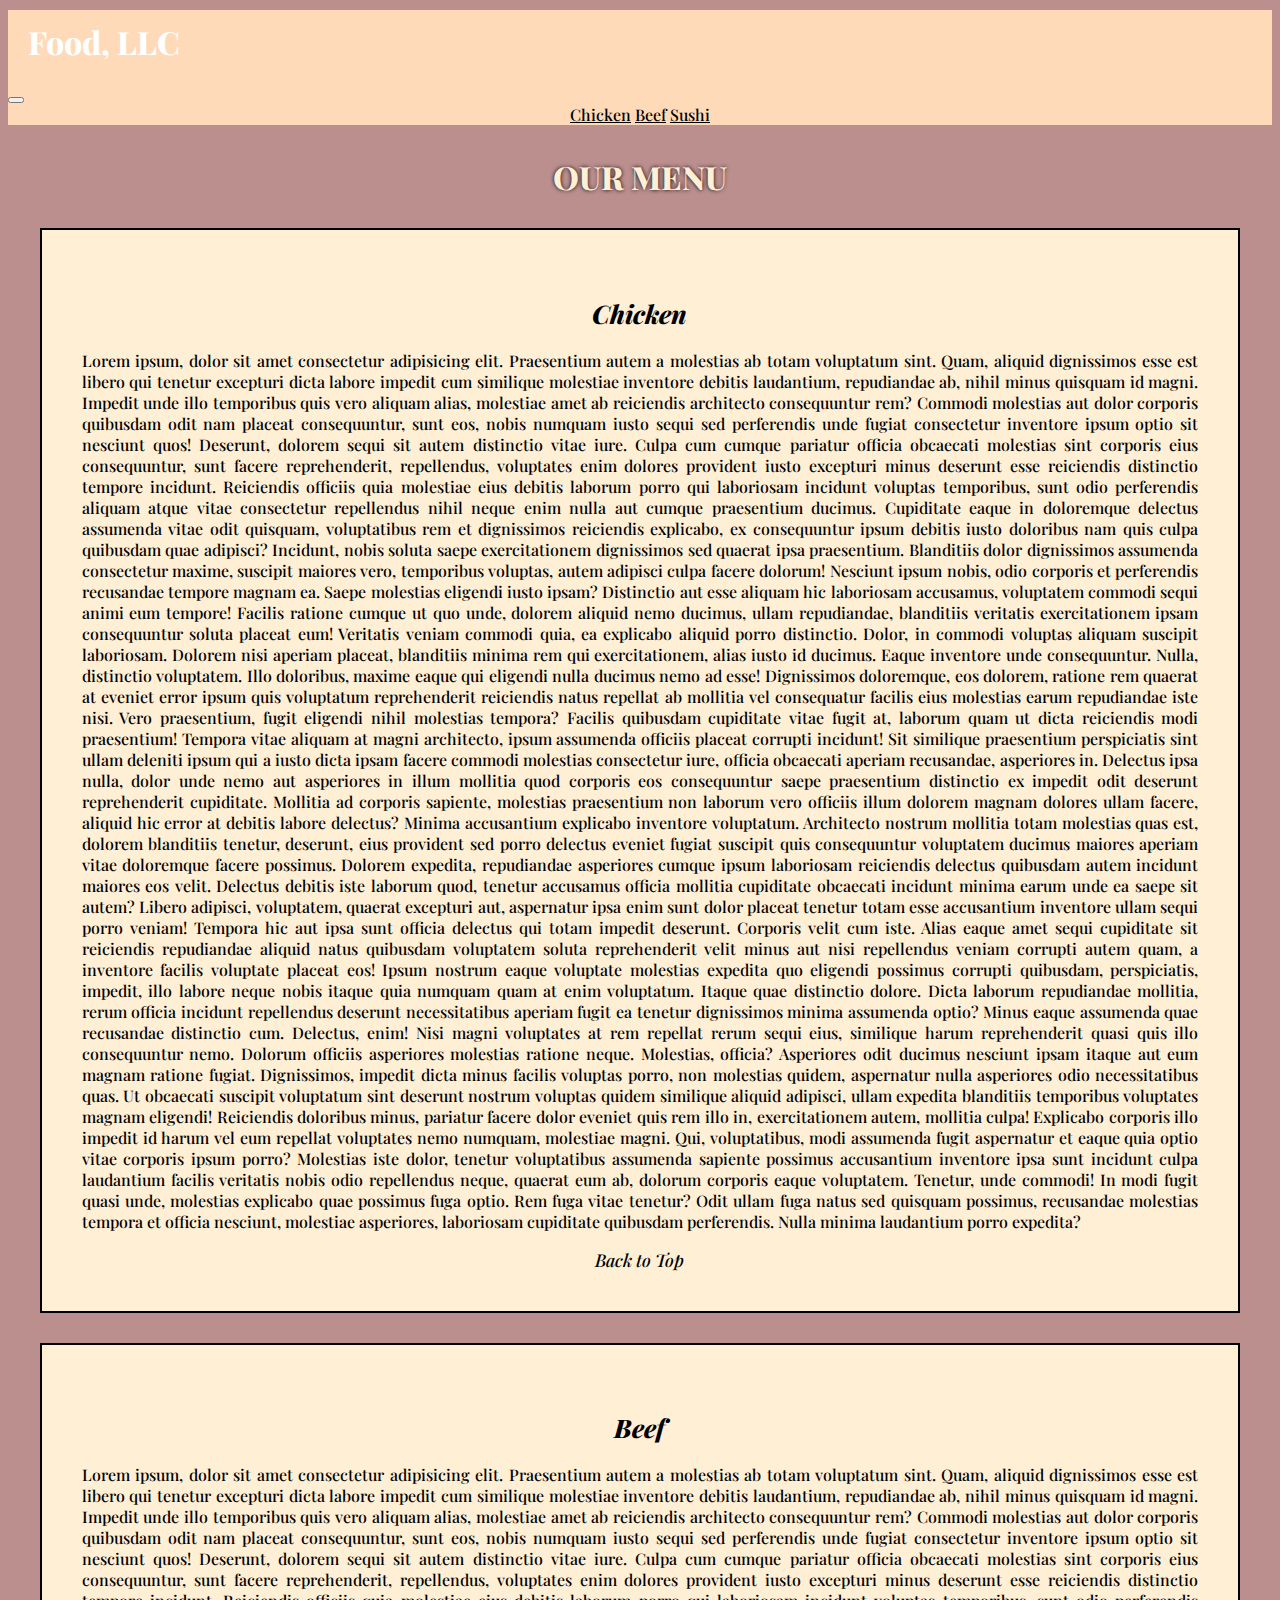
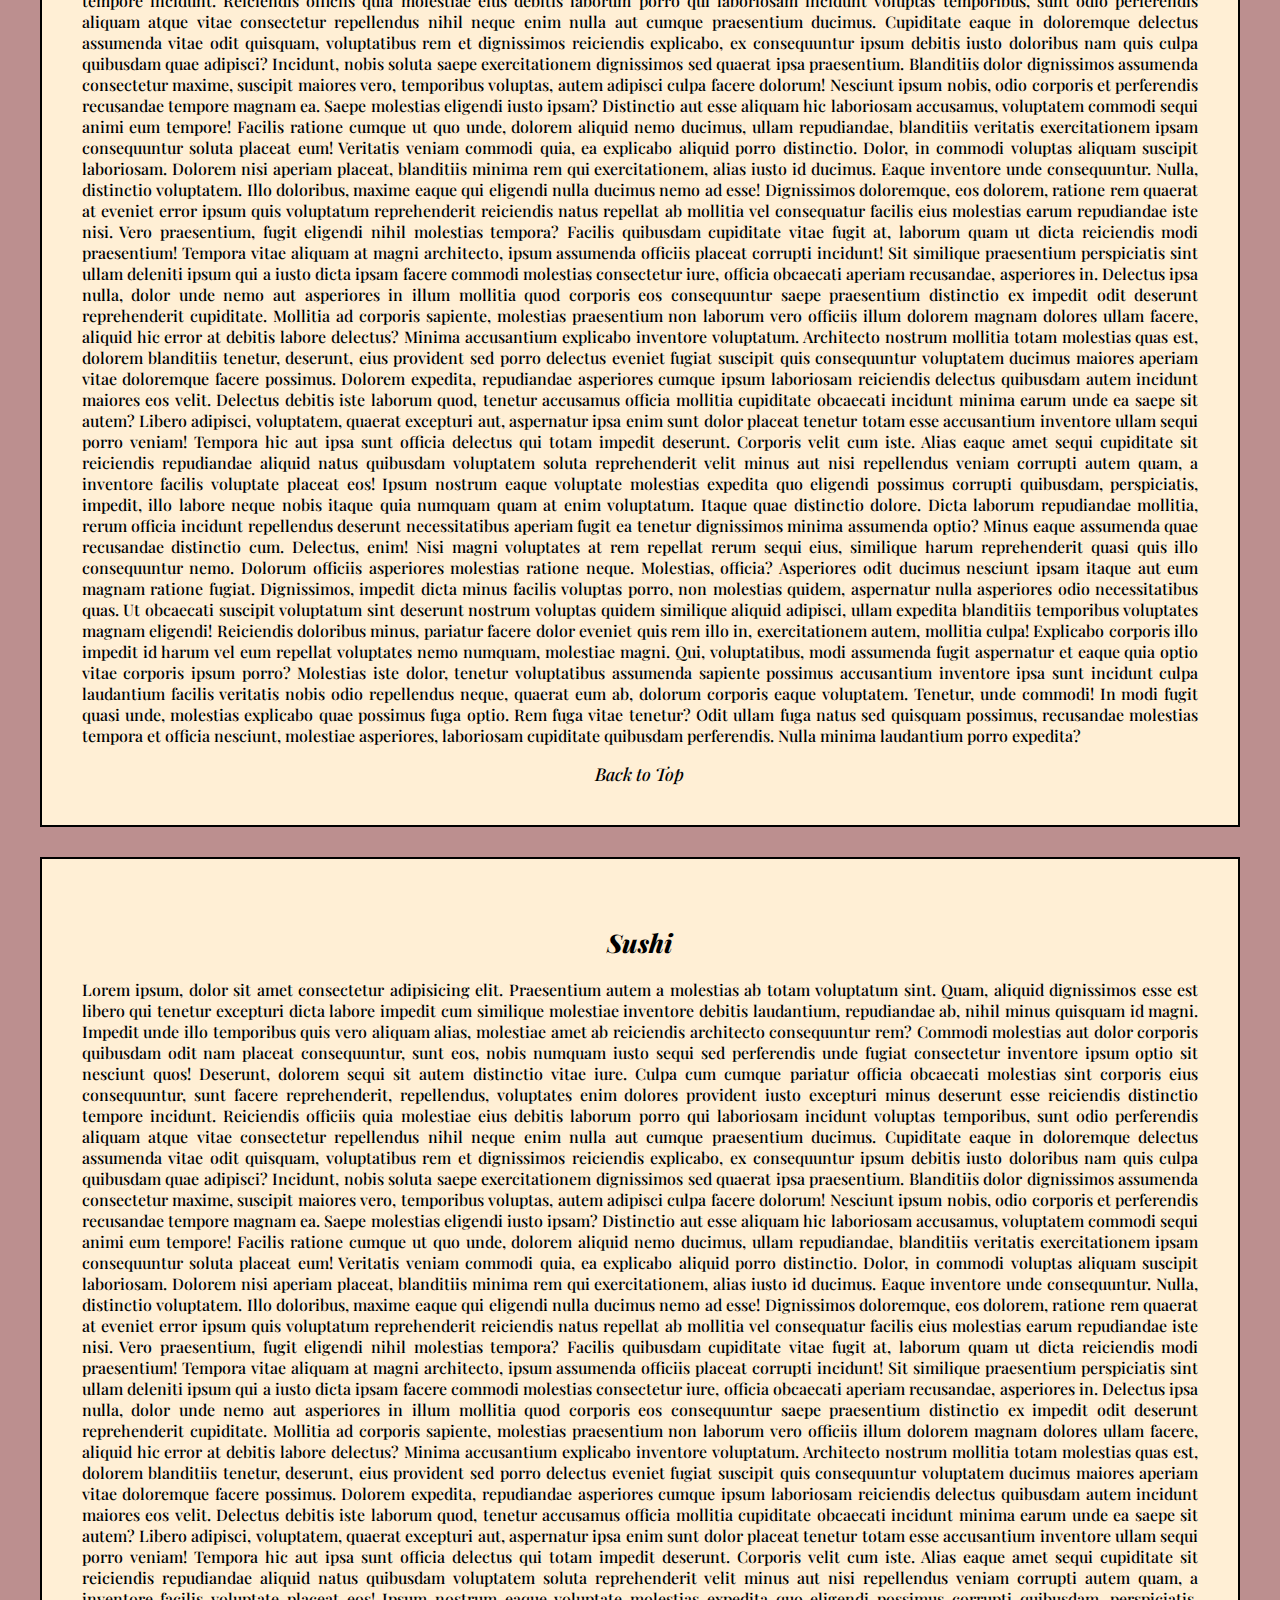
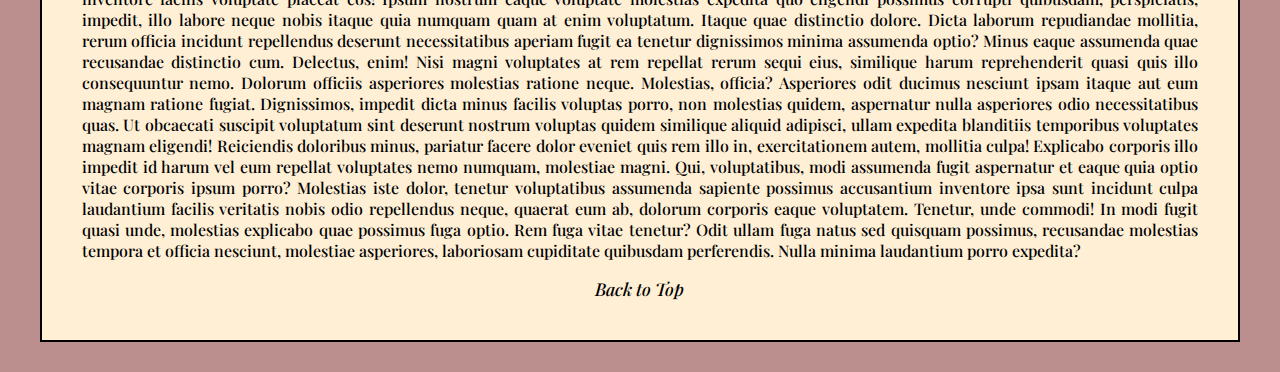
<file: index.html>
<!DOCTYPE html>
<html lang="en">

<head>
    <meta charset="utf-8" />
    <meta http-equiv="X-UA-Compatible" content="IE=edge" />
    <meta name="viewport" content="width=device-width, initial-scale=1" />

    <title>Assignment 3</title>
    <link href="https://cdn.jsdelivr.net/npm/bootstrap@5.1.3/dist/css/bootstrap.min.css" rel="stylesheet"
        integrity="sha384-1BmE4kWBq78iYhFldvKuhfTAU6auU8tT94WrHftjDbrCEXSU1oBoqyl2QvZ6jIW3" crossorigin="anonymous">
    <link rel="stylesheet" href="mod3.css" />
    <link
        href="https://fonts.googleapis.com/css2?family=Playfair+Display:ital,wght@0,400;0,500;0,600;0,700;0,800;0,900;1,400;1,500;1,600;1,700;1,800;1,900&display=swap"
        rel="stylesheet" />


</head>

<body>
    <header>
        <nav id="navbar" class="navbar navbar-expand-lg navbar-light">
            <div class="container-fluid">
                <div class="navbar-brand">Food, LLC</div>
                <button class="navbar-toggler" type="button" data-bs-toggle="collapse"
                    data-bs-target="#navbarNavAltMarkup" aria-controls="navbarNavAltMarkup" aria-expanded="false"
                    aria-label="Toggle navigation">
                    <span class="navbar-toggler-icon"></span>
                </button>

                <div class="collapse navbar-collapse" id="navbarNavAltMarkup">
                    <div class="navbar-nav">
                        <a class="nav-link" href="#chicken">Chicken</a>
                        <a class="nav-link" href="#beef">Beef</a>
                        <a class="nav-link" href="#sushi">Sushi</a>
                    </div>
                </div>
            </div>
        </nav>
    </header>

    <div>
        <h1>OUR MENU</h1>
    </div>


    <div class="container">
        <div class="row">
            <div id="chicken" class="col-xs-12 menu-content">
                <h3>Chicken</h3>
                <p>Lorem ipsum, dolor sit amet consectetur adipisicing elit. Praesentium autem a molestias ab totam
                    voluptatum sint. Quam, aliquid dignissimos esse est libero qui tenetur excepturi dicta labore
                    impedit
                    cum similique molestiae inventore debitis laudantium, repudiandae ab, nihil minus quisquam id magni.
                    Impedit unde illo temporibus quis vero aliquam alias, molestiae amet ab reiciendis architecto
                    consequuntur rem? Commodi molestias aut dolor corporis quibusdam odit nam placeat consequuntur, sunt
                    eos, nobis numquam iusto sequi sed perferendis unde fugiat consectetur inventore ipsum optio sit
                    nesciunt quos! Deserunt, dolorem sequi sit autem distinctio vitae iure. Culpa cum cumque pariatur
                    officia obcaecati molestias sint corporis eius consequuntur, sunt facere reprehenderit, repellendus,
                    voluptates enim dolores provident iusto excepturi minus deserunt esse reiciendis distinctio tempore
                    incidunt. Reiciendis officiis quia molestiae eius debitis laborum porro qui laboriosam incidunt
                    voluptas
                    temporibus, sunt odio perferendis aliquam atque vitae consectetur repellendus nihil neque enim nulla
                    aut
                    cumque praesentium ducimus. Cupiditate eaque in doloremque delectus assumenda vitae odit quisquam,
                    voluptatibus rem et dignissimos reiciendis explicabo, ex consequuntur ipsum debitis iusto doloribus
                    nam
                    quis culpa quibusdam quae adipisci? Incidunt, nobis soluta saepe exercitationem dignissimos sed
                    quaerat
                    ipsa praesentium. Blanditiis dolor dignissimos assumenda consectetur maxime, suscipit maiores vero,
                    temporibus voluptas, autem adipisci culpa facere dolorum! Nesciunt ipsum nobis, odio corporis et
                    perferendis recusandae tempore magnam ea. Saepe molestias eligendi iusto ipsam? Distinctio aut esse
                    aliquam hic laboriosam accusamus, voluptatem commodi sequi animi eum tempore! Facilis ratione cumque
                    ut
                    quo unde, dolorem aliquid nemo ducimus, ullam repudiandae, blanditiis veritatis exercitationem ipsam
                    consequuntur soluta placeat eum! Veritatis veniam commodi quia, ea explicabo aliquid porro
                    distinctio.
                    Dolor, in commodi voluptas aliquam suscipit laboriosam. Dolorem nisi aperiam placeat, blanditiis
                    minima
                    rem qui exercitationem, alias iusto id ducimus. Eaque inventore unde consequuntur. Nulla, distinctio
                    voluptatem. Illo doloribus, maxime eaque qui eligendi nulla ducimus nemo ad esse! Dignissimos
                    doloremque, eos dolorem, ratione rem quaerat at eveniet error ipsum quis voluptatum reprehenderit
                    reiciendis natus repellat ab mollitia vel consequatur facilis eius molestias earum repudiandae iste
                    nisi. Vero praesentium, fugit eligendi nihil molestias tempora? Facilis quibusdam cupiditate vitae
                    fugit
                    at, laborum quam ut dicta reiciendis modi praesentium! Tempora vitae aliquam at magni architecto,
                    ipsum
                    assumenda officiis placeat corrupti incidunt! Sit similique praesentium perspiciatis sint ullam
                    deleniti
                    ipsum qui a iusto dicta ipsam facere commodi molestias consectetur iure, officia obcaecati aperiam
                    recusandae, asperiores in. Delectus ipsa nulla, dolor unde nemo aut asperiores in illum mollitia
                    quod
                    corporis eos consequuntur saepe praesentium distinctio ex impedit odit deserunt reprehenderit
                    cupiditate. Mollitia ad corporis sapiente, molestias praesentium non laborum vero officiis illum
                    dolorem
                    magnam dolores ullam facere, aliquid hic error at debitis labore delectus? Minima accusantium
                    explicabo
                    inventore voluptatum. Architecto nostrum mollitia totam molestias quas est, dolorem blanditiis
                    tenetur,
                    deserunt, eius provident sed porro delectus eveniet fugiat suscipit quis consequuntur voluptatem
                    ducimus
                    maiores aperiam vitae doloremque facere possimus. Dolorem expedita, repudiandae asperiores cumque
                    ipsum
                    laboriosam reiciendis delectus quibusdam autem incidunt maiores eos velit. Delectus debitis iste
                    laborum
                    quod, tenetur accusamus officia mollitia cupiditate obcaecati incidunt minima earum unde ea saepe
                    sit
                    autem? Libero adipisci, voluptatem, quaerat excepturi aut, aspernatur ipsa enim sunt dolor placeat
                    tenetur totam esse accusantium inventore ullam sequi porro veniam! Tempora hic aut ipsa sunt officia
                    delectus qui totam impedit deserunt. Corporis velit cum iste. Alias eaque amet sequi cupiditate sit
                    reiciendis repudiandae aliquid natus quibusdam voluptatem soluta reprehenderit velit minus aut nisi
                    repellendus veniam corrupti autem quam, a inventore facilis voluptate placeat eos! Ipsum nostrum
                    eaque
                    voluptate molestias expedita quo eligendi possimus corrupti quibusdam, perspiciatis, impedit, illo
                    labore neque nobis itaque quia numquam quam at enim voluptatum. Itaque quae distinctio dolore. Dicta
                    laborum repudiandae mollitia, rerum officia incidunt repellendus deserunt necessitatibus aperiam
                    fugit
                    ea tenetur dignissimos minima assumenda optio? Minus eaque assumenda quae recusandae distinctio cum.
                    Delectus, enim! Nisi magni voluptates at rem repellat rerum sequi eius, similique harum
                    reprehenderit
                    quasi quis illo consequuntur nemo. Dolorum officiis asperiores molestias ratione neque. Molestias,
                    officia? Asperiores odit ducimus nesciunt ipsam itaque aut eum magnam ratione fugiat. Dignissimos,
                    impedit dicta minus facilis voluptas porro, non molestias quidem, aspernatur nulla asperiores odio
                    necessitatibus quas. Ut obcaecati suscipit voluptatum sint deserunt nostrum voluptas quidem
                    similique
                    aliquid adipisci, ullam expedita blanditiis temporibus voluptates magnam eligendi! Reiciendis
                    doloribus
                    minus, pariatur facere dolor eveniet quis rem illo in, exercitationem autem, mollitia culpa!
                    Explicabo
                    corporis illo impedit id harum vel eum repellat voluptates nemo numquam, molestiae magni. Qui,
                    voluptatibus, modi assumenda fugit aspernatur et eaque quia optio vitae corporis ipsum porro?
                    Molestias
                    iste dolor, tenetur voluptatibus assumenda sapiente possimus accusantium inventore ipsa sunt
                    incidunt
                    culpa laudantium facilis veritatis nobis odio repellendus neque, quaerat eum ab, dolorum corporis
                    eaque
                    voluptatem. Tenetur, unde commodi! In modi fugit quasi unde, molestias explicabo quae possimus fuga
                    optio. Rem fuga vitae tenetur? Odit ullam fuga natus sed quisquam possimus, recusandae molestias
                    tempora
                    et officia nesciunt, molestiae asperiores, laboriosam cupiditate quibusdam perferendis. Nulla minima
                    laudantium porro expedita?
                </p>
                <div class="backtotop">
                    <a href="#navbar">Back to Top</a>

                </div>


            </div>
            <div id="beef" class="col-xs-12 menu-content">
                <h3>Beef</h3>
                <p>Lorem ipsum, dolor sit amet consectetur adipisicing elit. Praesentium autem a molestias ab totam
                    voluptatum sint. Quam, aliquid dignissimos esse est libero qui tenetur excepturi dicta labore
                    impedit
                    cum similique molestiae inventore debitis laudantium, repudiandae ab, nihil minus quisquam id magni.
                    Impedit unde illo temporibus quis vero aliquam alias, molestiae amet ab reiciendis architecto
                    consequuntur rem? Commodi molestias aut dolor corporis quibusdam odit nam placeat consequuntur, sunt
                    eos, nobis numquam iusto sequi sed perferendis unde fugiat consectetur inventore ipsum optio sit
                    nesciunt quos! Deserunt, dolorem sequi sit autem distinctio vitae iure. Culpa cum cumque pariatur
                    officia obcaecati molestias sint corporis eius consequuntur, sunt facere reprehenderit, repellendus,
                    voluptates enim dolores provident iusto excepturi minus deserunt esse reiciendis distinctio tempore
                    incidunt. Reiciendis officiis quia molestiae eius debitis laborum porro qui laboriosam incidunt
                    voluptas
                    temporibus, sunt odio perferendis aliquam atque vitae consectetur repellendus nihil neque enim nulla
                    aut
                    cumque praesentium ducimus. Cupiditate eaque in doloremque delectus assumenda vitae odit quisquam,
                    voluptatibus rem et dignissimos reiciendis explicabo, ex consequuntur ipsum debitis iusto doloribus
                    nam
                    quis culpa quibusdam quae adipisci? Incidunt, nobis soluta saepe exercitationem dignissimos sed
                    quaerat
                    ipsa praesentium. Blanditiis dolor dignissimos assumenda consectetur maxime, suscipit maiores vero,
                    temporibus voluptas, autem adipisci culpa facere dolorum! Nesciunt ipsum nobis, odio corporis et
                    perferendis recusandae tempore magnam ea. Saepe molestias eligendi iusto ipsam? Distinctio aut esse
                    aliquam hic laboriosam accusamus, voluptatem commodi sequi animi eum tempore! Facilis ratione cumque
                    ut
                    quo unde, dolorem aliquid nemo ducimus, ullam repudiandae, blanditiis veritatis exercitationem ipsam
                    consequuntur soluta placeat eum! Veritatis veniam commodi quia, ea explicabo aliquid porro
                    distinctio.
                    Dolor, in commodi voluptas aliquam suscipit laboriosam. Dolorem nisi aperiam placeat, blanditiis
                    minima
                    rem qui exercitationem, alias iusto id ducimus. Eaque inventore unde consequuntur. Nulla, distinctio
                    voluptatem. Illo doloribus, maxime eaque qui eligendi nulla ducimus nemo ad esse! Dignissimos
                    doloremque, eos dolorem, ratione rem quaerat at eveniet error ipsum quis voluptatum reprehenderit
                    reiciendis natus repellat ab mollitia vel consequatur facilis eius molestias earum repudiandae iste
                    nisi. Vero praesentium, fugit eligendi nihil molestias tempora? Facilis quibusdam cupiditate vitae
                    fugit
                    at, laborum quam ut dicta reiciendis modi praesentium! Tempora vitae aliquam at magni architecto,
                    ipsum
                    assumenda officiis placeat corrupti incidunt! Sit similique praesentium perspiciatis sint ullam
                    deleniti
                    ipsum qui a iusto dicta ipsam facere commodi molestias consectetur iure, officia obcaecati aperiam
                    recusandae, asperiores in. Delectus ipsa nulla, dolor unde nemo aut asperiores in illum mollitia
                    quod
                    corporis eos consequuntur saepe praesentium distinctio ex impedit odit deserunt reprehenderit
                    cupiditate. Mollitia ad corporis sapiente, molestias praesentium non laborum vero officiis illum
                    dolorem
                    magnam dolores ullam facere, aliquid hic error at debitis labore delectus? Minima accusantium
                    explicabo
                    inventore voluptatum. Architecto nostrum mollitia totam molestias quas est, dolorem blanditiis
                    tenetur,
                    deserunt, eius provident sed porro delectus eveniet fugiat suscipit quis consequuntur voluptatem
                    ducimus
                    maiores aperiam vitae doloremque facere possimus. Dolorem expedita, repudiandae asperiores cumque
                    ipsum
                    laboriosam reiciendis delectus quibusdam autem incidunt maiores eos velit. Delectus debitis iste
                    laborum
                    quod, tenetur accusamus officia mollitia cupiditate obcaecati incidunt minima earum unde ea saepe
                    sit
                    autem? Libero adipisci, voluptatem, quaerat excepturi aut, aspernatur ipsa enim sunt dolor placeat
                    tenetur totam esse accusantium inventore ullam sequi porro veniam! Tempora hic aut ipsa sunt officia
                    delectus qui totam impedit deserunt. Corporis velit cum iste. Alias eaque amet sequi cupiditate sit
                    reiciendis repudiandae aliquid natus quibusdam voluptatem soluta reprehenderit velit minus aut nisi
                    repellendus veniam corrupti autem quam, a inventore facilis voluptate placeat eos! Ipsum nostrum
                    eaque
                    voluptate molestias expedita quo eligendi possimus corrupti quibusdam, perspiciatis, impedit, illo
                    labore neque nobis itaque quia numquam quam at enim voluptatum. Itaque quae distinctio dolore. Dicta
                    laborum repudiandae mollitia, rerum officia incidunt repellendus deserunt necessitatibus aperiam
                    fugit
                    ea tenetur dignissimos minima assumenda optio? Minus eaque assumenda quae recusandae distinctio cum.
                    Delectus, enim! Nisi magni voluptates at rem repellat rerum sequi eius, similique harum
                    reprehenderit
                    quasi quis illo consequuntur nemo. Dolorum officiis asperiores molestias ratione neque. Molestias,
                    officia? Asperiores odit ducimus nesciunt ipsam itaque aut eum magnam ratione fugiat. Dignissimos,
                    impedit dicta minus facilis voluptas porro, non molestias quidem, aspernatur nulla asperiores odio
                    necessitatibus quas. Ut obcaecati suscipit voluptatum sint deserunt nostrum voluptas quidem
                    similique
                    aliquid adipisci, ullam expedita blanditiis temporibus voluptates magnam eligendi! Reiciendis
                    doloribus
                    minus, pariatur facere dolor eveniet quis rem illo in, exercitationem autem, mollitia culpa!
                    Explicabo
                    corporis illo impedit id harum vel eum repellat voluptates nemo numquam, molestiae magni. Qui,
                    voluptatibus, modi assumenda fugit aspernatur et eaque quia optio vitae corporis ipsum porro?
                    Molestias
                    iste dolor, tenetur voluptatibus assumenda sapiente possimus accusantium inventore ipsa sunt
                    incidunt
                    culpa laudantium facilis veritatis nobis odio repellendus neque, quaerat eum ab, dolorum corporis
                    eaque
                    voluptatem. Tenetur, unde commodi! In modi fugit quasi unde, molestias explicabo quae possimus fuga
                    optio. Rem fuga vitae tenetur? Odit ullam fuga natus sed quisquam possimus, recusandae molestias
                    tempora
                    et officia nesciunt, molestiae asperiores, laboriosam cupiditate quibusdam perferendis. Nulla minima
                    laudantium porro expedita?
                </p>
                <div class="backtotop">
                    <a href="#navbar">Back to Top</a>
                </div>

            </div>
            <div id="sushi" class="col-xs-12 menu-content">
                <h3>Sushi</h3>
                <p>Lorem ipsum, dolor sit amet consectetur adipisicing elit. Praesentium autem a molestias ab totam
                    voluptatum sint. Quam, aliquid dignissimos esse est libero qui tenetur excepturi dicta labore
                    impedit
                    cum similique molestiae inventore debitis laudantium, repudiandae ab, nihil minus quisquam id magni.
                    Impedit unde illo temporibus quis vero aliquam alias, molestiae amet ab reiciendis architecto
                    consequuntur rem? Commodi molestias aut dolor corporis quibusdam odit nam placeat consequuntur, sunt
                    eos, nobis numquam iusto sequi sed perferendis unde fugiat consectetur inventore ipsum optio sit
                    nesciunt quos! Deserunt, dolorem sequi sit autem distinctio vitae iure. Culpa cum cumque pariatur
                    officia obcaecati molestias sint corporis eius consequuntur, sunt facere reprehenderit, repellendus,
                    voluptates enim dolores provident iusto excepturi minus deserunt esse reiciendis distinctio tempore
                    incidunt. Reiciendis officiis quia molestiae eius debitis laborum porro qui laboriosam incidunt
                    voluptas
                    temporibus, sunt odio perferendis aliquam atque vitae consectetur repellendus nihil neque enim nulla
                    aut
                    cumque praesentium ducimus. Cupiditate eaque in doloremque delectus assumenda vitae odit quisquam,
                    voluptatibus rem et dignissimos reiciendis explicabo, ex consequuntur ipsum debitis iusto doloribus
                    nam
                    quis culpa quibusdam quae adipisci? Incidunt, nobis soluta saepe exercitationem dignissimos sed
                    quaerat
                    ipsa praesentium. Blanditiis dolor dignissimos assumenda consectetur maxime, suscipit maiores vero,
                    temporibus voluptas, autem adipisci culpa facere dolorum! Nesciunt ipsum nobis, odio corporis et
                    perferendis recusandae tempore magnam ea. Saepe molestias eligendi iusto ipsam? Distinctio aut esse
                    aliquam hic laboriosam accusamus, voluptatem commodi sequi animi eum tempore! Facilis ratione cumque
                    ut
                    quo unde, dolorem aliquid nemo ducimus, ullam repudiandae, blanditiis veritatis exercitationem ipsam
                    consequuntur soluta placeat eum! Veritatis veniam commodi quia, ea explicabo aliquid porro
                    distinctio.
                    Dolor, in commodi voluptas aliquam suscipit laboriosam. Dolorem nisi aperiam placeat, blanditiis
                    minima
                    rem qui exercitationem, alias iusto id ducimus. Eaque inventore unde consequuntur. Nulla, distinctio
                    voluptatem. Illo doloribus, maxime eaque qui eligendi nulla ducimus nemo ad esse! Dignissimos
                    doloremque, eos dolorem, ratione rem quaerat at eveniet error ipsum quis voluptatum reprehenderit
                    reiciendis natus repellat ab mollitia vel consequatur facilis eius molestias earum repudiandae iste
                    nisi. Vero praesentium, fugit eligendi nihil molestias tempora? Facilis quibusdam cupiditate vitae
                    fugit
                    at, laborum quam ut dicta reiciendis modi praesentium! Tempora vitae aliquam at magni architecto,
                    ipsum
                    assumenda officiis placeat corrupti incidunt! Sit similique praesentium perspiciatis sint ullam
                    deleniti
                    ipsum qui a iusto dicta ipsam facere commodi molestias consectetur iure, officia obcaecati aperiam
                    recusandae, asperiores in. Delectus ipsa nulla, dolor unde nemo aut asperiores in illum mollitia
                    quod
                    corporis eos consequuntur saepe praesentium distinctio ex impedit odit deserunt reprehenderit
                    cupiditate. Mollitia ad corporis sapiente, molestias praesentium non laborum vero officiis illum
                    dolorem
                    magnam dolores ullam facere, aliquid hic error at debitis labore delectus? Minima accusantium
                    explicabo
                    inventore voluptatum. Architecto nostrum mollitia totam molestias quas est, dolorem blanditiis
                    tenetur,
                    deserunt, eius provident sed porro delectus eveniet fugiat suscipit quis consequuntur voluptatem
                    ducimus
                    maiores aperiam vitae doloremque facere possimus. Dolorem expedita, repudiandae asperiores cumque
                    ipsum
                    laboriosam reiciendis delectus quibusdam autem incidunt maiores eos velit. Delectus debitis iste
                    laborum
                    quod, tenetur accusamus officia mollitia cupiditate obcaecati incidunt minima earum unde ea saepe
                    sit
                    autem? Libero adipisci, voluptatem, quaerat excepturi aut, aspernatur ipsa enim sunt dolor placeat
                    tenetur totam esse accusantium inventore ullam sequi porro veniam! Tempora hic aut ipsa sunt officia
                    delectus qui totam impedit deserunt. Corporis velit cum iste. Alias eaque amet sequi cupiditate sit
                    reiciendis repudiandae aliquid natus quibusdam voluptatem soluta reprehenderit velit minus aut nisi
                    repellendus veniam corrupti autem quam, a inventore facilis voluptate placeat eos! Ipsum nostrum
                    eaque
                    voluptate molestias expedita quo eligendi possimus corrupti quibusdam, perspiciatis, impedit, illo
                    labore neque nobis itaque quia numquam quam at enim voluptatum. Itaque quae distinctio dolore. Dicta
                    laborum repudiandae mollitia, rerum officia incidunt repellendus deserunt necessitatibus aperiam
                    fugit
                    ea tenetur dignissimos minima assumenda optio? Minus eaque assumenda quae recusandae distinctio cum.
                    Delectus, enim! Nisi magni voluptates at rem repellat rerum sequi eius, similique harum
                    reprehenderit
                    quasi quis illo consequuntur nemo. Dolorum officiis asperiores molestias ratione neque. Molestias,
                    officia? Asperiores odit ducimus nesciunt ipsam itaque aut eum magnam ratione fugiat. Dignissimos,
                    impedit dicta minus facilis voluptas porro, non molestias quidem, aspernatur nulla asperiores odio
                    necessitatibus quas. Ut obcaecati suscipit voluptatum sint deserunt nostrum voluptas quidem
                    similique
                    aliquid adipisci, ullam expedita blanditiis temporibus voluptates magnam eligendi! Reiciendis
                    doloribus
                    minus, pariatur facere dolor eveniet quis rem illo in, exercitationem autem, mollitia culpa!
                    Explicabo
                    corporis illo impedit id harum vel eum repellat voluptates nemo numquam, molestiae magni. Qui,
                    voluptatibus, modi assumenda fugit aspernatur et eaque quia optio vitae corporis ipsum porro?
                    Molestias
                    iste dolor, tenetur voluptatibus assumenda sapiente possimus accusantium inventore ipsa sunt
                    incidunt
                    culpa laudantium facilis veritatis nobis odio repellendus neque, quaerat eum ab, dolorum corporis
                    eaque
                    voluptatem. Tenetur, unde commodi! In modi fugit quasi unde, molestias explicabo quae possimus fuga
                    optio. Rem fuga vitae tenetur? Odit ullam fuga natus sed quisquam possimus, recusandae molestias
                    tempora
                    et officia nesciunt, molestiae asperiores, laboriosam cupiditate quibusdam perferendis. Nulla minima
                    laudantium porro expedita?
                </p>
                <div class="backtotop">
                    <a href="#navbar">Back to Top</a>
                </div>

            </div>
        </div>
    </div>

    <script src="https://code.jquery.com/jquery-3.6.0.js"
        integrity="sha256-H+K7U5CnXl1h5ywQfKtSj8PCmoN9aaq30gDh27Xc0jk=" crossorigin="anonymous"></script>

    <script src="https://cdn.jsdelivr.net/npm/bootstrap@5.1.3/dist/js/bootstrap.bundle.min.js"
        integrity="sha384-ka7Sk0Gln4gmtz2MlQnikT1wXgYsOg+OMhuP+IlRH9sENBO0LRn5q+8nbTov4+1p"
        crossorigin="anonymous"></script>
    <script src="https://cdn.jsdelivr.net/npm/@popperjs/core@2.10.2/dist/umd/popper.min.js"
        integrity="sha384-7+zCNj/IqJ95wo16oMtfsKbZ9ccEh31eOz1HGyDuCQ6wgnyJNSYdrPa03rtR1zdB"
        crossorigin="anonymous"></script>
    <script src="https://cdn.jsdelivr.net/npm/bootstrap@5.1.3/dist/js/bootstrap.min.js"
        integrity="sha384-QJHtvGhmr9XOIpI6YVutG+2QOK9T+ZnN4kzFN1RtK3zEFEIsxhlmWl5/YESvpZ13"
        crossorigin="anonymous"></script>

</body>

</html>
</file>
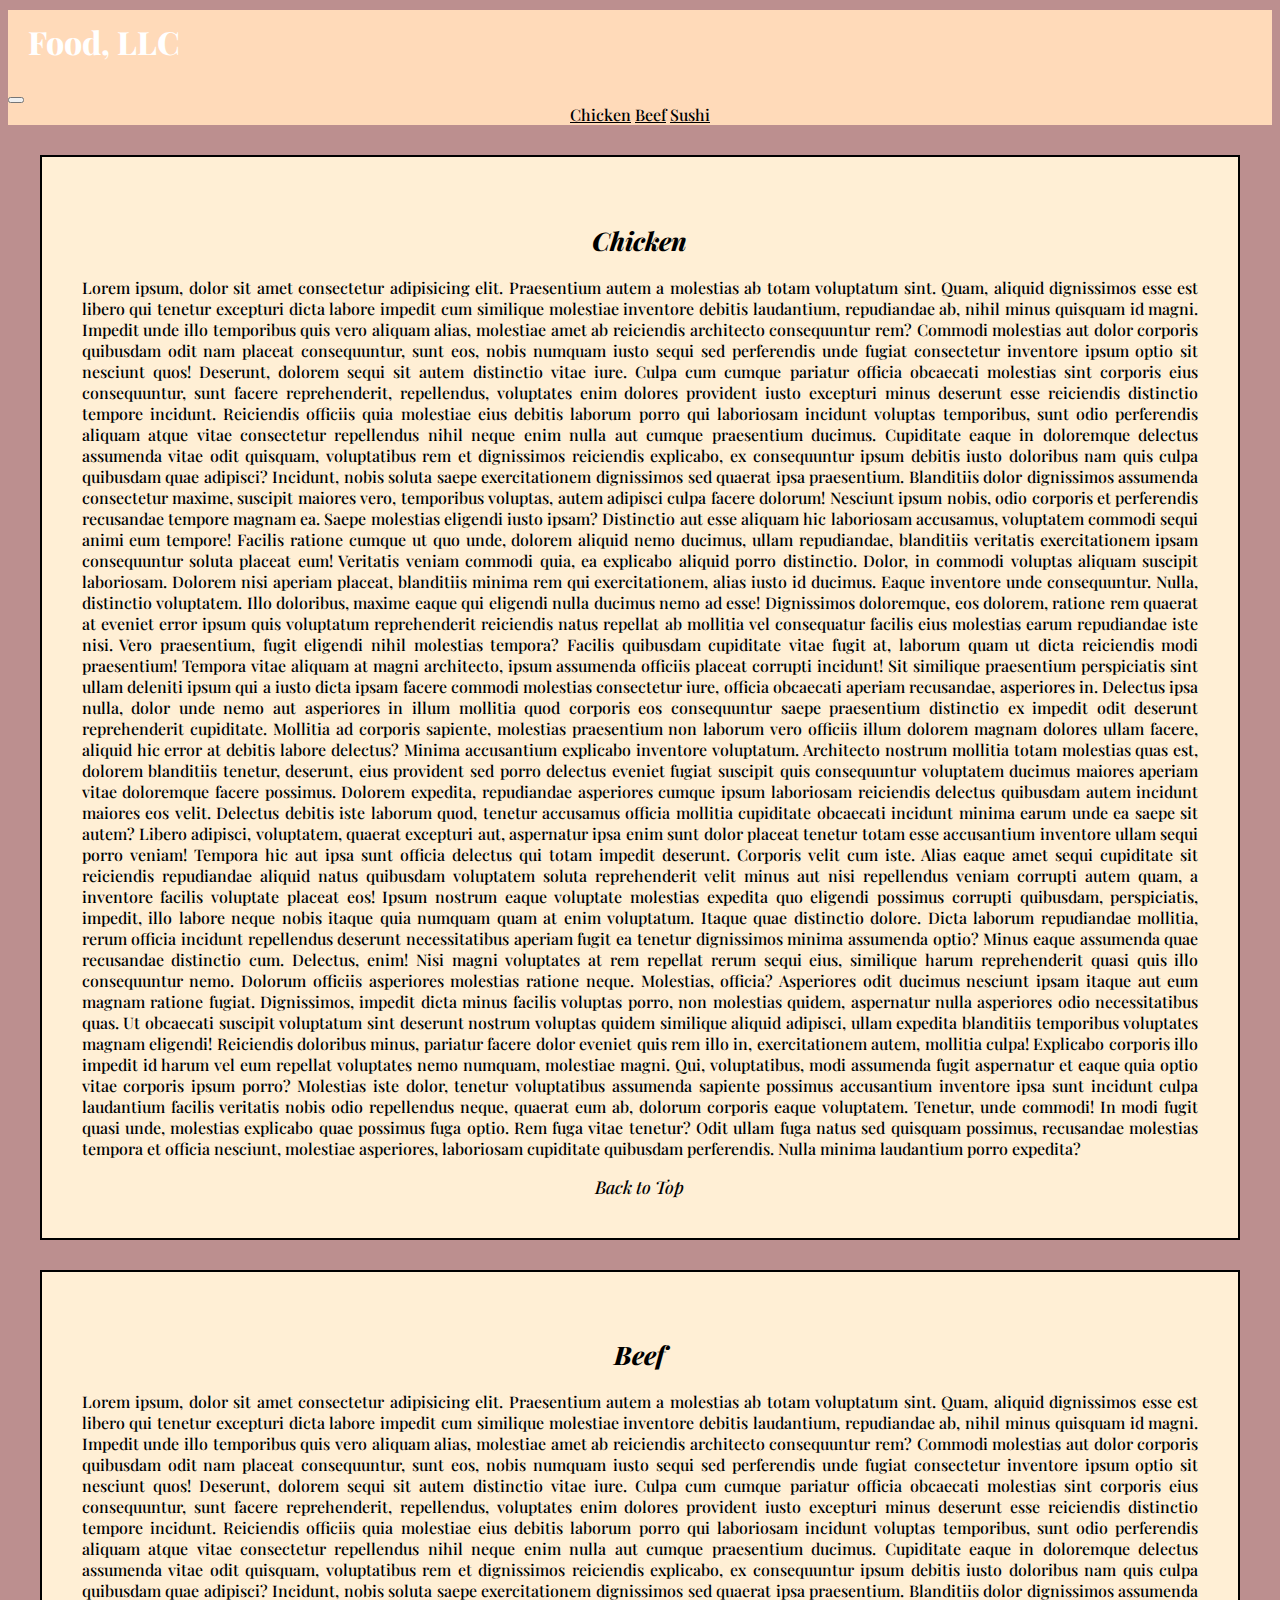
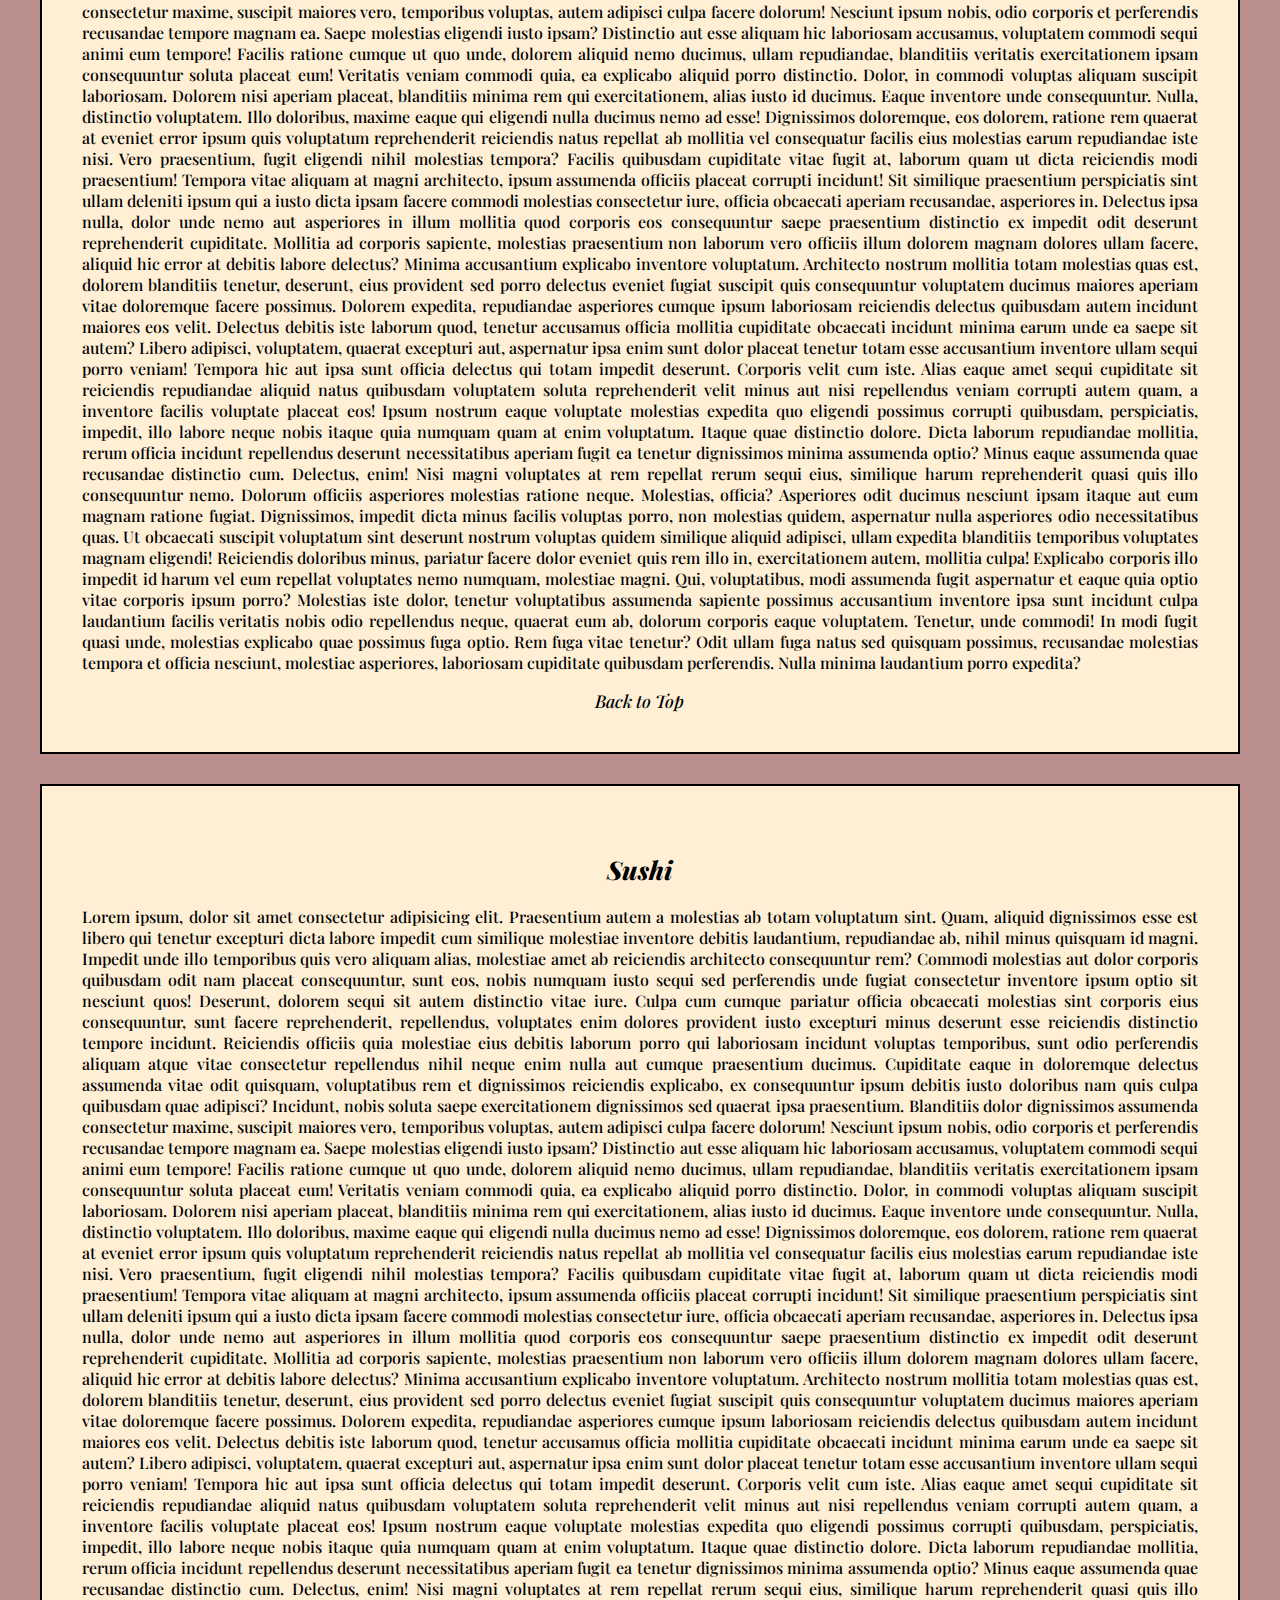
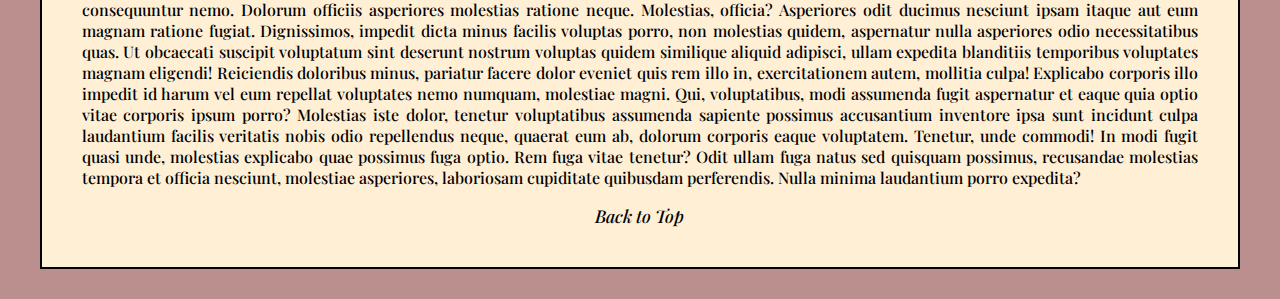
<file: main.html>
<!DOCTYPE html>
<html lang="en">

<head>
    <meta charset="utf-8" />
    <meta http-equiv="X-UA-Compatible" content="IE=edge" />
    <meta name="viewport" content="width=device-width, initial-scale=1" />

    <title>Assignment 3</title>
    <link href="https://cdn.jsdelivr.net/npm/bootstrap@5.1.3/dist/css/bootstrap.min.css" rel="stylesheet"
        integrity="sha384-1BmE4kWBq78iYhFldvKuhfTAU6auU8tT94WrHftjDbrCEXSU1oBoqyl2QvZ6jIW3" crossorigin="anonymous">
    <link rel="stylesheet" href="mod3.css" />
    <link
        href="https://fonts.googleapis.com/css2?family=Playfair+Display:ital,wght@0,400;0,500;0,600;0,700;0,800;0,900;1,400;1,500;1,600;1,700;1,800;1,900&display=swap"
        rel="stylesheet" />
</head>

<body>
    <header>
        <nav id="navbar" class="navbar navbar-expand-lg navbar-light">
            <div class="container-fluid">
                <div class="navbar-brand">Food, LLC</div>
                <button class="navbar-toggler" type="button" data-bs-toggle="collapse"
                    data-bs-target="#navbarNavAltMarkup" aria-controls="navbarNavAltMarkup" aria-expanded="false"
                    aria-label="Toggle navigation">
                    <span class="navbar-toggler-icon"></span>
                </button>

                <div class="collapse navbar-collapse" id="navbarNavAltMarkup">
                    <div class="navbar-nav">
                        <a class="nav-link" href="#chicken">Chicken</a>
                        <a class="nav-link" href="#beef">Beef</a>
                        <a class="nav-link" href="#sushi">Sushi</a>
                    </div>
                </div>
            </div>
        </nav>
    </header>


    <div class="container">
        <div class="row">
            <div id="chicken" class="col-xs-12 menu-content">
                <h3>Chicken</h3>
                <p>Lorem ipsum, dolor sit amet consectetur adipisicing elit. Praesentium autem a molestias ab totam
                    voluptatum sint. Quam, aliquid dignissimos esse est libero qui tenetur excepturi dicta labore
                    impedit
                    cum similique molestiae inventore debitis laudantium, repudiandae ab, nihil minus quisquam id magni.
                    Impedit unde illo temporibus quis vero aliquam alias, molestiae amet ab reiciendis architecto
                    consequuntur rem? Commodi molestias aut dolor corporis quibusdam odit nam placeat consequuntur, sunt
                    eos, nobis numquam iusto sequi sed perferendis unde fugiat consectetur inventore ipsum optio sit
                    nesciunt quos! Deserunt, dolorem sequi sit autem distinctio vitae iure. Culpa cum cumque pariatur
                    officia obcaecati molestias sint corporis eius consequuntur, sunt facere reprehenderit, repellendus,
                    voluptates enim dolores provident iusto excepturi minus deserunt esse reiciendis distinctio tempore
                    incidunt. Reiciendis officiis quia molestiae eius debitis laborum porro qui laboriosam incidunt
                    voluptas
                    temporibus, sunt odio perferendis aliquam atque vitae consectetur repellendus nihil neque enim nulla
                    aut
                    cumque praesentium ducimus. Cupiditate eaque in doloremque delectus assumenda vitae odit quisquam,
                    voluptatibus rem et dignissimos reiciendis explicabo, ex consequuntur ipsum debitis iusto doloribus
                    nam
                    quis culpa quibusdam quae adipisci? Incidunt, nobis soluta saepe exercitationem dignissimos sed
                    quaerat
                    ipsa praesentium. Blanditiis dolor dignissimos assumenda consectetur maxime, suscipit maiores vero,
                    temporibus voluptas, autem adipisci culpa facere dolorum! Nesciunt ipsum nobis, odio corporis et
                    perferendis recusandae tempore magnam ea. Saepe molestias eligendi iusto ipsam? Distinctio aut esse
                    aliquam hic laboriosam accusamus, voluptatem commodi sequi animi eum tempore! Facilis ratione cumque
                    ut
                    quo unde, dolorem aliquid nemo ducimus, ullam repudiandae, blanditiis veritatis exercitationem ipsam
                    consequuntur soluta placeat eum! Veritatis veniam commodi quia, ea explicabo aliquid porro
                    distinctio.
                    Dolor, in commodi voluptas aliquam suscipit laboriosam. Dolorem nisi aperiam placeat, blanditiis
                    minima
                    rem qui exercitationem, alias iusto id ducimus. Eaque inventore unde consequuntur. Nulla, distinctio
                    voluptatem. Illo doloribus, maxime eaque qui eligendi nulla ducimus nemo ad esse! Dignissimos
                    doloremque, eos dolorem, ratione rem quaerat at eveniet error ipsum quis voluptatum reprehenderit
                    reiciendis natus repellat ab mollitia vel consequatur facilis eius molestias earum repudiandae iste
                    nisi. Vero praesentium, fugit eligendi nihil molestias tempora? Facilis quibusdam cupiditate vitae
                    fugit
                    at, laborum quam ut dicta reiciendis modi praesentium! Tempora vitae aliquam at magni architecto,
                    ipsum
                    assumenda officiis placeat corrupti incidunt! Sit similique praesentium perspiciatis sint ullam
                    deleniti
                    ipsum qui a iusto dicta ipsam facere commodi molestias consectetur iure, officia obcaecati aperiam
                    recusandae, asperiores in. Delectus ipsa nulla, dolor unde nemo aut asperiores in illum mollitia
                    quod
                    corporis eos consequuntur saepe praesentium distinctio ex impedit odit deserunt reprehenderit
                    cupiditate. Mollitia ad corporis sapiente, molestias praesentium non laborum vero officiis illum
                    dolorem
                    magnam dolores ullam facere, aliquid hic error at debitis labore delectus? Minima accusantium
                    explicabo
                    inventore voluptatum. Architecto nostrum mollitia totam molestias quas est, dolorem blanditiis
                    tenetur,
                    deserunt, eius provident sed porro delectus eveniet fugiat suscipit quis consequuntur voluptatem
                    ducimus
                    maiores aperiam vitae doloremque facere possimus. Dolorem expedita, repudiandae asperiores cumque
                    ipsum
                    laboriosam reiciendis delectus quibusdam autem incidunt maiores eos velit. Delectus debitis iste
                    laborum
                    quod, tenetur accusamus officia mollitia cupiditate obcaecati incidunt minima earum unde ea saepe
                    sit
                    autem? Libero adipisci, voluptatem, quaerat excepturi aut, aspernatur ipsa enim sunt dolor placeat
                    tenetur totam esse accusantium inventore ullam sequi porro veniam! Tempora hic aut ipsa sunt officia
                    delectus qui totam impedit deserunt. Corporis velit cum iste. Alias eaque amet sequi cupiditate sit
                    reiciendis repudiandae aliquid natus quibusdam voluptatem soluta reprehenderit velit minus aut nisi
                    repellendus veniam corrupti autem quam, a inventore facilis voluptate placeat eos! Ipsum nostrum
                    eaque
                    voluptate molestias expedita quo eligendi possimus corrupti quibusdam, perspiciatis, impedit, illo
                    labore neque nobis itaque quia numquam quam at enim voluptatum. Itaque quae distinctio dolore. Dicta
                    laborum repudiandae mollitia, rerum officia incidunt repellendus deserunt necessitatibus aperiam
                    fugit
                    ea tenetur dignissimos minima assumenda optio? Minus eaque assumenda quae recusandae distinctio cum.
                    Delectus, enim! Nisi magni voluptates at rem repellat rerum sequi eius, similique harum
                    reprehenderit
                    quasi quis illo consequuntur nemo. Dolorum officiis asperiores molestias ratione neque. Molestias,
                    officia? Asperiores odit ducimus nesciunt ipsam itaque aut eum magnam ratione fugiat. Dignissimos,
                    impedit dicta minus facilis voluptas porro, non molestias quidem, aspernatur nulla asperiores odio
                    necessitatibus quas. Ut obcaecati suscipit voluptatum sint deserunt nostrum voluptas quidem
                    similique
                    aliquid adipisci, ullam expedita blanditiis temporibus voluptates magnam eligendi! Reiciendis
                    doloribus
                    minus, pariatur facere dolor eveniet quis rem illo in, exercitationem autem, mollitia culpa!
                    Explicabo
                    corporis illo impedit id harum vel eum repellat voluptates nemo numquam, molestiae magni. Qui,
                    voluptatibus, modi assumenda fugit aspernatur et eaque quia optio vitae corporis ipsum porro?
                    Molestias
                    iste dolor, tenetur voluptatibus assumenda sapiente possimus accusantium inventore ipsa sunt
                    incidunt
                    culpa laudantium facilis veritatis nobis odio repellendus neque, quaerat eum ab, dolorum corporis
                    eaque
                    voluptatem. Tenetur, unde commodi! In modi fugit quasi unde, molestias explicabo quae possimus fuga
                    optio. Rem fuga vitae tenetur? Odit ullam fuga natus sed quisquam possimus, recusandae molestias
                    tempora
                    et officia nesciunt, molestiae asperiores, laboriosam cupiditate quibusdam perferendis. Nulla minima
                    laudantium porro expedita?
                </p>
                <div class="backtotop">
                    <a href="#navbar">Back to Top</a>

                </div>


            </div>
            <div id="beef" class="col-xs-12 menu-content">
                <h3>Beef</h3>
                <p>Lorem ipsum, dolor sit amet consectetur adipisicing elit. Praesentium autem a molestias ab totam
                    voluptatum sint. Quam, aliquid dignissimos esse est libero qui tenetur excepturi dicta labore
                    impedit
                    cum similique molestiae inventore debitis laudantium, repudiandae ab, nihil minus quisquam id magni.
                    Impedit unde illo temporibus quis vero aliquam alias, molestiae amet ab reiciendis architecto
                    consequuntur rem? Commodi molestias aut dolor corporis quibusdam odit nam placeat consequuntur, sunt
                    eos, nobis numquam iusto sequi sed perferendis unde fugiat consectetur inventore ipsum optio sit
                    nesciunt quos! Deserunt, dolorem sequi sit autem distinctio vitae iure. Culpa cum cumque pariatur
                    officia obcaecati molestias sint corporis eius consequuntur, sunt facere reprehenderit, repellendus,
                    voluptates enim dolores provident iusto excepturi minus deserunt esse reiciendis distinctio tempore
                    incidunt. Reiciendis officiis quia molestiae eius debitis laborum porro qui laboriosam incidunt
                    voluptas
                    temporibus, sunt odio perferendis aliquam atque vitae consectetur repellendus nihil neque enim nulla
                    aut
                    cumque praesentium ducimus. Cupiditate eaque in doloremque delectus assumenda vitae odit quisquam,
                    voluptatibus rem et dignissimos reiciendis explicabo, ex consequuntur ipsum debitis iusto doloribus
                    nam
                    quis culpa quibusdam quae adipisci? Incidunt, nobis soluta saepe exercitationem dignissimos sed
                    quaerat
                    ipsa praesentium. Blanditiis dolor dignissimos assumenda consectetur maxime, suscipit maiores vero,
                    temporibus voluptas, autem adipisci culpa facere dolorum! Nesciunt ipsum nobis, odio corporis et
                    perferendis recusandae tempore magnam ea. Saepe molestias eligendi iusto ipsam? Distinctio aut esse
                    aliquam hic laboriosam accusamus, voluptatem commodi sequi animi eum tempore! Facilis ratione cumque
                    ut
                    quo unde, dolorem aliquid nemo ducimus, ullam repudiandae, blanditiis veritatis exercitationem ipsam
                    consequuntur soluta placeat eum! Veritatis veniam commodi quia, ea explicabo aliquid porro
                    distinctio.
                    Dolor, in commodi voluptas aliquam suscipit laboriosam. Dolorem nisi aperiam placeat, blanditiis
                    minima
                    rem qui exercitationem, alias iusto id ducimus. Eaque inventore unde consequuntur. Nulla, distinctio
                    voluptatem. Illo doloribus, maxime eaque qui eligendi nulla ducimus nemo ad esse! Dignissimos
                    doloremque, eos dolorem, ratione rem quaerat at eveniet error ipsum quis voluptatum reprehenderit
                    reiciendis natus repellat ab mollitia vel consequatur facilis eius molestias earum repudiandae iste
                    nisi. Vero praesentium, fugit eligendi nihil molestias tempora? Facilis quibusdam cupiditate vitae
                    fugit
                    at, laborum quam ut dicta reiciendis modi praesentium! Tempora vitae aliquam at magni architecto,
                    ipsum
                    assumenda officiis placeat corrupti incidunt! Sit similique praesentium perspiciatis sint ullam
                    deleniti
                    ipsum qui a iusto dicta ipsam facere commodi molestias consectetur iure, officia obcaecati aperiam
                    recusandae, asperiores in. Delectus ipsa nulla, dolor unde nemo aut asperiores in illum mollitia
                    quod
                    corporis eos consequuntur saepe praesentium distinctio ex impedit odit deserunt reprehenderit
                    cupiditate. Mollitia ad corporis sapiente, molestias praesentium non laborum vero officiis illum
                    dolorem
                    magnam dolores ullam facere, aliquid hic error at debitis labore delectus? Minima accusantium
                    explicabo
                    inventore voluptatum. Architecto nostrum mollitia totam molestias quas est, dolorem blanditiis
                    tenetur,
                    deserunt, eius provident sed porro delectus eveniet fugiat suscipit quis consequuntur voluptatem
                    ducimus
                    maiores aperiam vitae doloremque facere possimus. Dolorem expedita, repudiandae asperiores cumque
                    ipsum
                    laboriosam reiciendis delectus quibusdam autem incidunt maiores eos velit. Delectus debitis iste
                    laborum
                    quod, tenetur accusamus officia mollitia cupiditate obcaecati incidunt minima earum unde ea saepe
                    sit
                    autem? Libero adipisci, voluptatem, quaerat excepturi aut, aspernatur ipsa enim sunt dolor placeat
                    tenetur totam esse accusantium inventore ullam sequi porro veniam! Tempora hic aut ipsa sunt officia
                    delectus qui totam impedit deserunt. Corporis velit cum iste. Alias eaque amet sequi cupiditate sit
                    reiciendis repudiandae aliquid natus quibusdam voluptatem soluta reprehenderit velit minus aut nisi
                    repellendus veniam corrupti autem quam, a inventore facilis voluptate placeat eos! Ipsum nostrum
                    eaque
                    voluptate molestias expedita quo eligendi possimus corrupti quibusdam, perspiciatis, impedit, illo
                    labore neque nobis itaque quia numquam quam at enim voluptatum. Itaque quae distinctio dolore. Dicta
                    laborum repudiandae mollitia, rerum officia incidunt repellendus deserunt necessitatibus aperiam
                    fugit
                    ea tenetur dignissimos minima assumenda optio? Minus eaque assumenda quae recusandae distinctio cum.
                    Delectus, enim! Nisi magni voluptates at rem repellat rerum sequi eius, similique harum
                    reprehenderit
                    quasi quis illo consequuntur nemo. Dolorum officiis asperiores molestias ratione neque. Molestias,
                    officia? Asperiores odit ducimus nesciunt ipsam itaque aut eum magnam ratione fugiat. Dignissimos,
                    impedit dicta minus facilis voluptas porro, non molestias quidem, aspernatur nulla asperiores odio
                    necessitatibus quas. Ut obcaecati suscipit voluptatum sint deserunt nostrum voluptas quidem
                    similique
                    aliquid adipisci, ullam expedita blanditiis temporibus voluptates magnam eligendi! Reiciendis
                    doloribus
                    minus, pariatur facere dolor eveniet quis rem illo in, exercitationem autem, mollitia culpa!
                    Explicabo
                    corporis illo impedit id harum vel eum repellat voluptates nemo numquam, molestiae magni. Qui,
                    voluptatibus, modi assumenda fugit aspernatur et eaque quia optio vitae corporis ipsum porro?
                    Molestias
                    iste dolor, tenetur voluptatibus assumenda sapiente possimus accusantium inventore ipsa sunt
                    incidunt
                    culpa laudantium facilis veritatis nobis odio repellendus neque, quaerat eum ab, dolorum corporis
                    eaque
                    voluptatem. Tenetur, unde commodi! In modi fugit quasi unde, molestias explicabo quae possimus fuga
                    optio. Rem fuga vitae tenetur? Odit ullam fuga natus sed quisquam possimus, recusandae molestias
                    tempora
                    et officia nesciunt, molestiae asperiores, laboriosam cupiditate quibusdam perferendis. Nulla minima
                    laudantium porro expedita?
                </p>
                <div class="backtotop">
                    <a href="#navbar">Back to Top</a>
                </div>

            </div>
            <div id="sushi" class="col-xs-12 menu-content">
                <h3>Sushi</h3>
                <p>Lorem ipsum, dolor sit amet consectetur adipisicing elit. Praesentium autem a molestias ab totam
                    voluptatum sint. Quam, aliquid dignissimos esse est libero qui tenetur excepturi dicta labore
                    impedit
                    cum similique molestiae inventore debitis laudantium, repudiandae ab, nihil minus quisquam id magni.
                    Impedit unde illo temporibus quis vero aliquam alias, molestiae amet ab reiciendis architecto
                    consequuntur rem? Commodi molestias aut dolor corporis quibusdam odit nam placeat consequuntur, sunt
                    eos, nobis numquam iusto sequi sed perferendis unde fugiat consectetur inventore ipsum optio sit
                    nesciunt quos! Deserunt, dolorem sequi sit autem distinctio vitae iure. Culpa cum cumque pariatur
                    officia obcaecati molestias sint corporis eius consequuntur, sunt facere reprehenderit, repellendus,
                    voluptates enim dolores provident iusto excepturi minus deserunt esse reiciendis distinctio tempore
                    incidunt. Reiciendis officiis quia molestiae eius debitis laborum porro qui laboriosam incidunt
                    voluptas
                    temporibus, sunt odio perferendis aliquam atque vitae consectetur repellendus nihil neque enim nulla
                    aut
                    cumque praesentium ducimus. Cupiditate eaque in doloremque delectus assumenda vitae odit quisquam,
                    voluptatibus rem et dignissimos reiciendis explicabo, ex consequuntur ipsum debitis iusto doloribus
                    nam
                    quis culpa quibusdam quae adipisci? Incidunt, nobis soluta saepe exercitationem dignissimos sed
                    quaerat
                    ipsa praesentium. Blanditiis dolor dignissimos assumenda consectetur maxime, suscipit maiores vero,
                    temporibus voluptas, autem adipisci culpa facere dolorum! Nesciunt ipsum nobis, odio corporis et
                    perferendis recusandae tempore magnam ea. Saepe molestias eligendi iusto ipsam? Distinctio aut esse
                    aliquam hic laboriosam accusamus, voluptatem commodi sequi animi eum tempore! Facilis ratione cumque
                    ut
                    quo unde, dolorem aliquid nemo ducimus, ullam repudiandae, blanditiis veritatis exercitationem ipsam
                    consequuntur soluta placeat eum! Veritatis veniam commodi quia, ea explicabo aliquid porro
                    distinctio.
                    Dolor, in commodi voluptas aliquam suscipit laboriosam. Dolorem nisi aperiam placeat, blanditiis
                    minima
                    rem qui exercitationem, alias iusto id ducimus. Eaque inventore unde consequuntur. Nulla, distinctio
                    voluptatem. Illo doloribus, maxime eaque qui eligendi nulla ducimus nemo ad esse! Dignissimos
                    doloremque, eos dolorem, ratione rem quaerat at eveniet error ipsum quis voluptatum reprehenderit
                    reiciendis natus repellat ab mollitia vel consequatur facilis eius molestias earum repudiandae iste
                    nisi. Vero praesentium, fugit eligendi nihil molestias tempora? Facilis quibusdam cupiditate vitae
                    fugit
                    at, laborum quam ut dicta reiciendis modi praesentium! Tempora vitae aliquam at magni architecto,
                    ipsum
                    assumenda officiis placeat corrupti incidunt! Sit similique praesentium perspiciatis sint ullam
                    deleniti
                    ipsum qui a iusto dicta ipsam facere commodi molestias consectetur iure, officia obcaecati aperiam
                    recusandae, asperiores in. Delectus ipsa nulla, dolor unde nemo aut asperiores in illum mollitia
                    quod
                    corporis eos consequuntur saepe praesentium distinctio ex impedit odit deserunt reprehenderit
                    cupiditate. Mollitia ad corporis sapiente, molestias praesentium non laborum vero officiis illum
                    dolorem
                    magnam dolores ullam facere, aliquid hic error at debitis labore delectus? Minima accusantium
                    explicabo
                    inventore voluptatum. Architecto nostrum mollitia totam molestias quas est, dolorem blanditiis
                    tenetur,
                    deserunt, eius provident sed porro delectus eveniet fugiat suscipit quis consequuntur voluptatem
                    ducimus
                    maiores aperiam vitae doloremque facere possimus. Dolorem expedita, repudiandae asperiores cumque
                    ipsum
                    laboriosam reiciendis delectus quibusdam autem incidunt maiores eos velit. Delectus debitis iste
                    laborum
                    quod, tenetur accusamus officia mollitia cupiditate obcaecati incidunt minima earum unde ea saepe
                    sit
                    autem? Libero adipisci, voluptatem, quaerat excepturi aut, aspernatur ipsa enim sunt dolor placeat
                    tenetur totam esse accusantium inventore ullam sequi porro veniam! Tempora hic aut ipsa sunt officia
                    delectus qui totam impedit deserunt. Corporis velit cum iste. Alias eaque amet sequi cupiditate sit
                    reiciendis repudiandae aliquid natus quibusdam voluptatem soluta reprehenderit velit minus aut nisi
                    repellendus veniam corrupti autem quam, a inventore facilis voluptate placeat eos! Ipsum nostrum
                    eaque
                    voluptate molestias expedita quo eligendi possimus corrupti quibusdam, perspiciatis, impedit, illo
                    labore neque nobis itaque quia numquam quam at enim voluptatum. Itaque quae distinctio dolore. Dicta
                    laborum repudiandae mollitia, rerum officia incidunt repellendus deserunt necessitatibus aperiam
                    fugit
                    ea tenetur dignissimos minima assumenda optio? Minus eaque assumenda quae recusandae distinctio cum.
                    Delectus, enim! Nisi magni voluptates at rem repellat rerum sequi eius, similique harum
                    reprehenderit
                    quasi quis illo consequuntur nemo. Dolorum officiis asperiores molestias ratione neque. Molestias,
                    officia? Asperiores odit ducimus nesciunt ipsam itaque aut eum magnam ratione fugiat. Dignissimos,
                    impedit dicta minus facilis voluptas porro, non molestias quidem, aspernatur nulla asperiores odio
                    necessitatibus quas. Ut obcaecati suscipit voluptatum sint deserunt nostrum voluptas quidem
                    similique
                    aliquid adipisci, ullam expedita blanditiis temporibus voluptates magnam eligendi! Reiciendis
                    doloribus
                    minus, pariatur facere dolor eveniet quis rem illo in, exercitationem autem, mollitia culpa!
                    Explicabo
                    corporis illo impedit id harum vel eum repellat voluptates nemo numquam, molestiae magni. Qui,
                    voluptatibus, modi assumenda fugit aspernatur et eaque quia optio vitae corporis ipsum porro?
                    Molestias
                    iste dolor, tenetur voluptatibus assumenda sapiente possimus accusantium inventore ipsa sunt
                    incidunt
                    culpa laudantium facilis veritatis nobis odio repellendus neque, quaerat eum ab, dolorum corporis
                    eaque
                    voluptatem. Tenetur, unde commodi! In modi fugit quasi unde, molestias explicabo quae possimus fuga
                    optio. Rem fuga vitae tenetur? Odit ullam fuga natus sed quisquam possimus, recusandae molestias
                    tempora
                    et officia nesciunt, molestiae asperiores, laboriosam cupiditate quibusdam perferendis. Nulla minima
                    laudantium porro expedita?
                </p>
                <div class="backtotop">
                    <a href="#navbar">Back to Top</a>
                </div>

            </div>
        </div>
    </div>

    <script src="https://code.jquery.com/jquery-3.6.0.js"
        integrity="sha256-H+K7U5CnXl1h5ywQfKtSj8PCmoN9aaq30gDh27Xc0jk=" crossorigin="anonymous"></script>

    <script src="https://cdn.jsdelivr.net/npm/bootstrap@5.1.3/dist/js/bootstrap.bundle.min.js"
        integrity="sha384-ka7Sk0Gln4gmtz2MlQnikT1wXgYsOg+OMhuP+IlRH9sENBO0LRn5q+8nbTov4+1p"
        crossorigin="anonymous"></script>
    <script src="https://cdn.jsdelivr.net/npm/@popperjs/core@2.10.2/dist/umd/popper.min.js"
        integrity="sha384-7+zCNj/IqJ95wo16oMtfsKbZ9ccEh31eOz1HGyDuCQ6wgnyJNSYdrPa03rtR1zdB"
        crossorigin="anonymous"></script>
    <script src="https://cdn.jsdelivr.net/npm/bootstrap@5.1.3/dist/js/bootstrap.min.js"
        integrity="sha384-QJHtvGhmr9XOIpI6YVutG+2QOK9T+ZnN4kzFN1RtK3zEFEIsxhlmWl5/YESvpZ13"
        crossorigin="anonymous"></script>

</body>

</html>
</file>
<file: mod3.css>
* {
  font-family: "Playfair Display", serif;
  box-sizing: border-box;
}

body {
  background-color: rosybrown;
}

#navbar {
  background-color: peachpuff;
  margin-bottom: auto;
}

.navbar-brand {
  margin: 10px;
  padding: 10px;
  color: white;
  font-weight: 800;
  font-size: 2em;
}

.menu-content {
  margin-top: 30px;
  margin-left: auto;
  margin-right: auto;
  padding: 40px;
  border: 2px solid black;
  background-color: papayawhip;
  width: 95%;
}

#sushi {
  margin-bottom: 30px;
}

h1 {
  text-align: center;
  font-weight: 800;
  font-size: 2em;
  margin-top: 30px;
  color: papayawhip;
  text-shadow: 0px 0px 4px black;
}

h3 {
  text-align: center;
  font-weight: 800;
  font-style: italic;
  font-size: 1.6em;
  margin-bottom: 20px;
}

p {
  text-align: justify;
  font-weight: 500;
}

.backtotop {
  text-align: center;
}

.backtotop > a {
  text-decoration: none;
  color: black;
  font-size: 1.1em;
  font-weight: 500;
  font-style: italic;
}

.backtotop > a:hover {
  color: darkred;
}

.navbar-nav {
  text-align: center;
}

.navbar-nav > a {
  color: black !important;
  font-weight: 500 !important;
}

.navbar-nav > a:hover {
  color: darkred !important;
}
</file>
